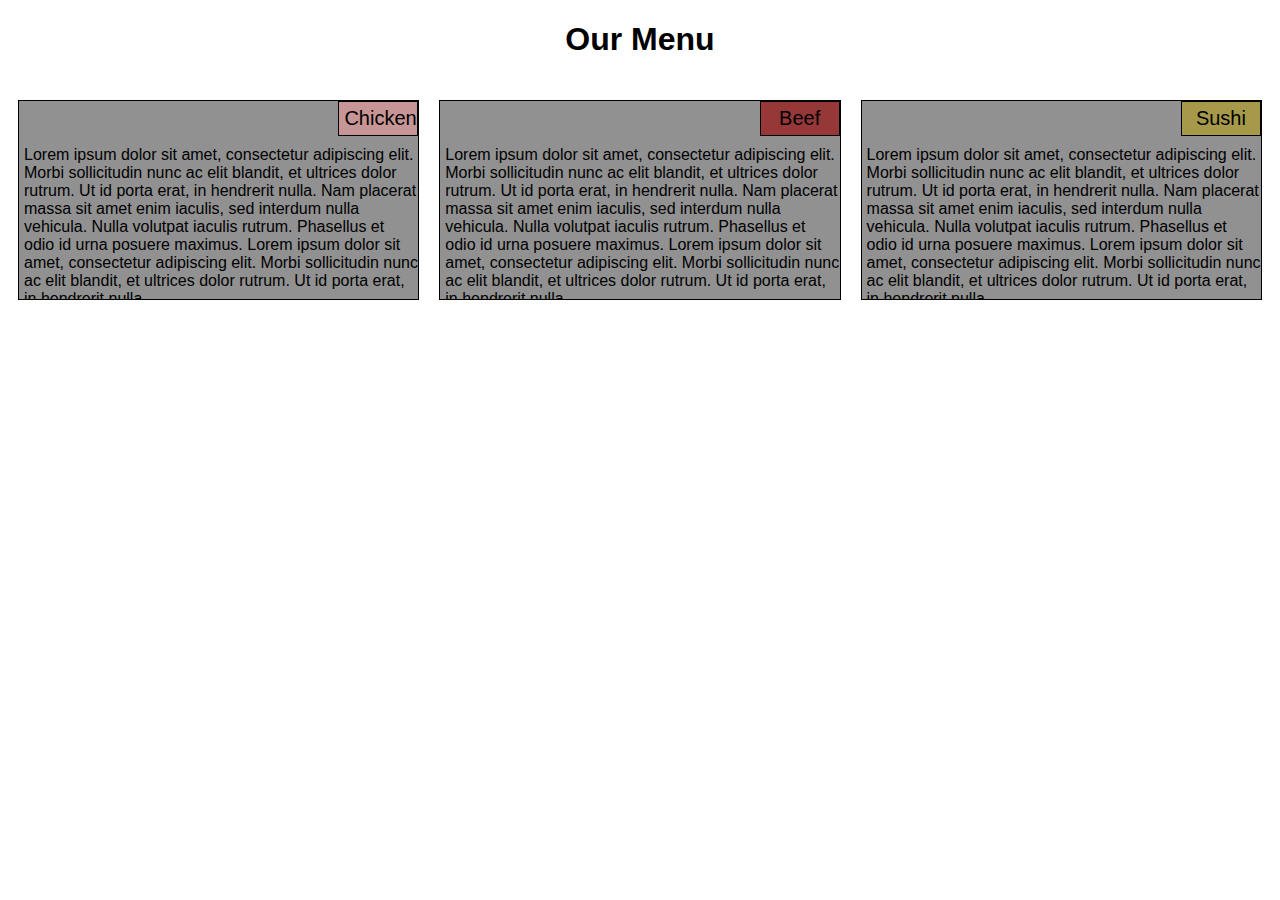
<file: mod2-solution/index.html>
<!doctype html>
<html>
  <head>
    <title>Solution for Module 2</title>
    <meta charset="utf-8">
    <link rel="stylesheet" href="css/style.css">
    <meta name="viewport" content="width=device-width, initial-scale=1">
  </head>  
  <body>
    <h1>Our Menu</h1>
    
    <div class="row">
      
      <div class="item col-lg-4 col-md-6 col-sm-12">
        <section>
          <div id="chicken">Chicken</div>
          <p>
          Lorem ipsum dolor sit amet, consectetur adipiscing elit. Morbi sollicitudin nunc ac elit blandit, et ultrices dolor rutrum. Ut id porta erat, in hendrerit nulla. Nam placerat massa sit amet enim iaculis, sed interdum nulla vehicula. Nulla volutpat iaculis rutrum. Phasellus et odio id urna posuere maximus. Lorem ipsum dolor sit amet, consectetur adipiscing elit. Morbi sollicitudin nunc ac elit blandit, et ultrices dolor rutrum. Ut id porta erat, in hendrerit nulla.
          </p>
        </section>
      </div>
    
      <div class="item col-lg-4 col-md-6 col-sm-12">
        <section>
          <div id="beef">Beef</div>
          <p>
          Lorem ipsum dolor sit amet, consectetur adipiscing elit. Morbi sollicitudin nunc ac elit blandit, et ultrices dolor rutrum. Ut id porta erat, in hendrerit nulla. Nam placerat massa sit amet enim iaculis, sed interdum nulla vehicula. Nulla volutpat iaculis rutrum. Phasellus et odio id urna posuere maximus.
          Lorem ipsum dolor sit amet, consectetur adipiscing elit. Morbi sollicitudin nunc ac elit blandit, et ultrices dolor rutrum. Ut id porta erat, in hendrerit nulla.  
          </p>
        </section>
      </div>
      
      <div class="item col-lg-4 col-md-12 col-sm-12">
        <section>
          <div id="sushi">Sushi</div>
          <p>
          Lorem ipsum dolor sit amet, consectetur adipiscing elit. Morbi sollicitudin nunc ac elit blandit, et ultrices dolor rutrum. Ut id porta erat, in hendrerit nulla. Nam placerat massa sit amet enim iaculis, sed interdum nulla vehicula. Nulla volutpat iaculis rutrum. Phasellus et odio id urna posuere maximus.
          Lorem ipsum dolor sit amet, consectetur adipiscing elit. Morbi sollicitudin nunc ac elit blandit, et ultrices dolor rutrum. Ut id porta erat, in hendrerit nulla.
          </p>
        </section>
      </div>
      
      
    </div>
  </body>
</html>
</file>
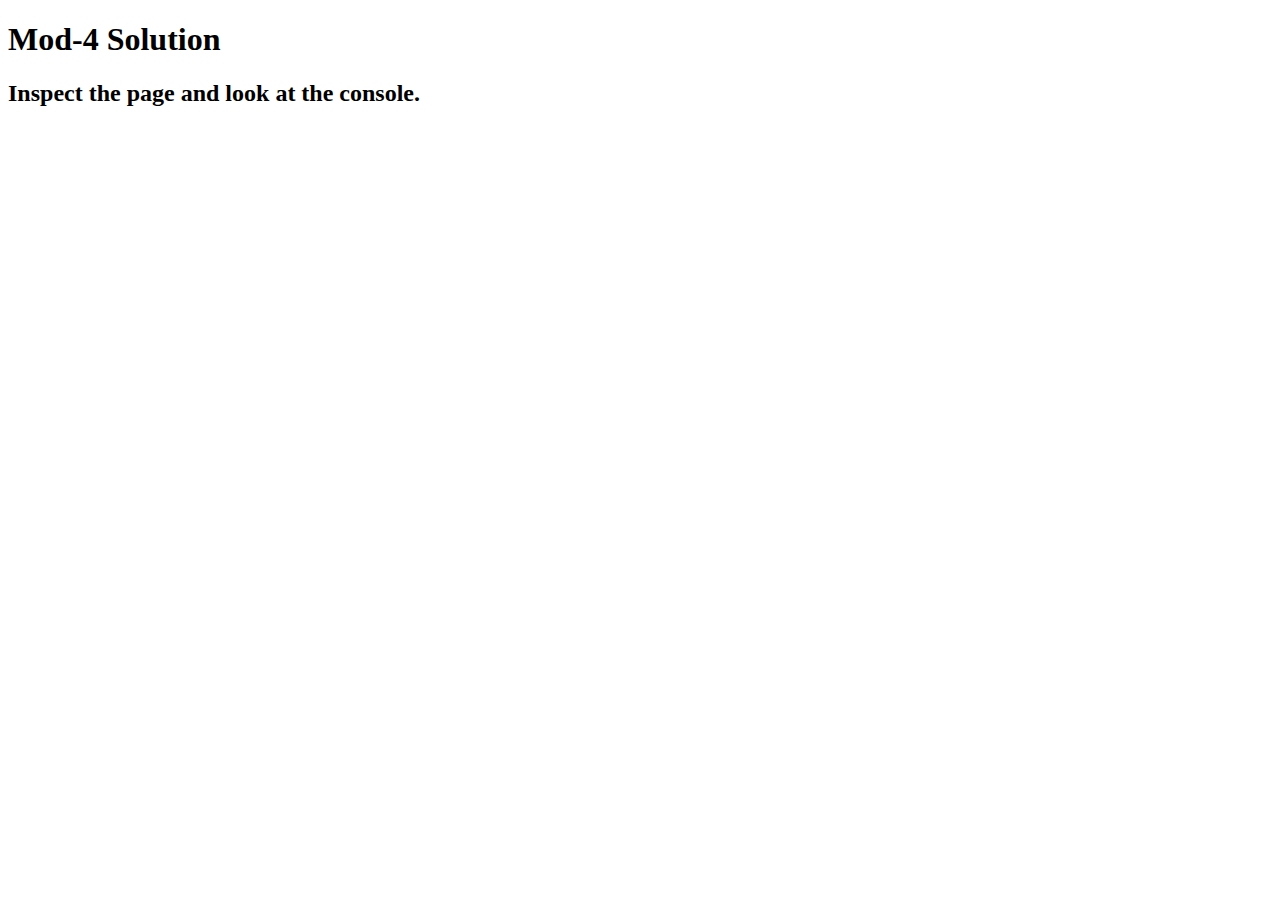
<file: mod4-solution/index.html>
<!DOCTYPE html>
<html>
<head>
  <meta charset="utf-8">
  <title>Shamil's Mod-4 solution</title>
   <script>
    var names = [];   
   </script>
  <script src="SpeakHello.js"></script>
  <script src="SpeakGoodBye.js"></script>
  <script src="script.js"></script>
</head>
<body>
  <h1>Mod-4 Solution </h1>
  <h2>Inspect the page and look at the console.</h2>
</body>
</html>
</file>
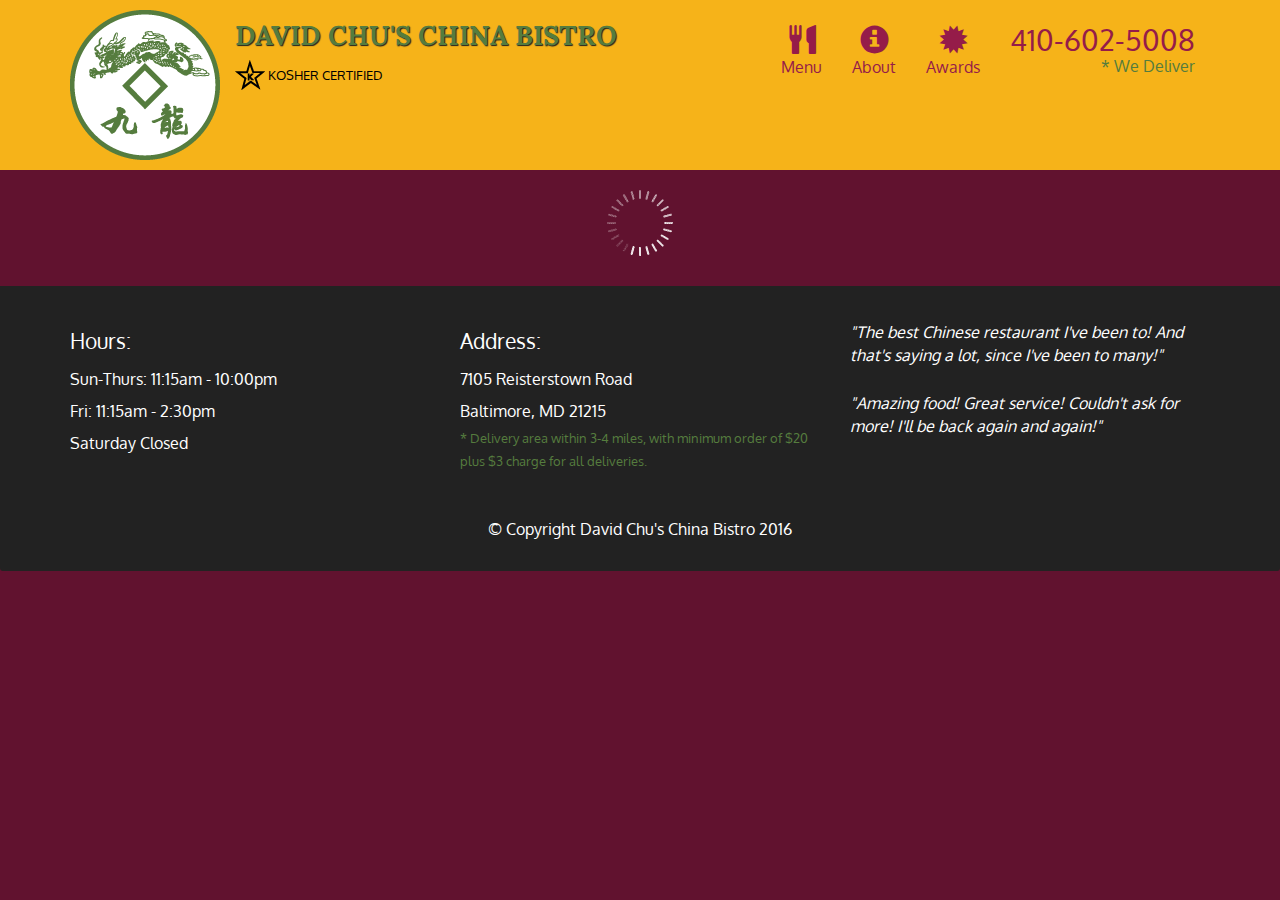
<file: mod5-solution/index.html>
<!doctype html>
<html lang="en">
  <head>
    <meta charset="utf-8">
    <meta http-equiv="X-UA-Compatible" content="IE=edge">
    <meta name="viewport" content="width=device-width, initial-scale=1">
    <title>David Chu's China Bistro</title>
    <link rel="stylesheet" href="css/bootstrap.min.css">
    <link rel="stylesheet" href="css/styles.css">
    <link href='https://fonts.googleapis.com/css?family=Oxygen:400,300,700' rel='stylesheet' type='text/css'>
    <link href='https://fonts.googleapis.com/css?family=Lora' rel='stylesheet' type='text/css'>
  </head>
<body>
  <header>
    <nav id="header-nav" class="navbar navbar-default">
      <div class="container">
        <div class="navbar-header">
          <a href="index.html" class="pull-left visible-md visible-lg">
            <div id="logo-img" alt="Logo image"></div>
          </a>

          <div class="navbar-brand">
            <a href="index.html"><h1>David Chu's China Bistro</h1></a>
            <p>
              <img src="images/star-k-logo.png" alt="Kosher certification">
              <span>Kosher Certified</span>
            </p>
          </div>

          <button id="navbarToggle" type="button" class="navbar-toggle collapsed" data-toggle="collapse" data-target="#collapsable-nav" aria-expanded="false">
            <span class="sr-only">Toggle navigation</span>
            <span class="icon-bar"></span>
            <span class="icon-bar"></span>
            <span class="icon-bar"></span>
          </button>
        </div>
        
        <div id="collapsable-nav" class="collapse navbar-collapse">
           <ul id="nav-list" class="nav navbar-nav navbar-right">
            <li id="navHomeButton" class="visible-xs active">
              <a href="index.html">
                <span class="glyphicon glyphicon-home"></span> Home</a>
            </li>
            <li id="navMenuButton">
              <a href="#" onclick="$dc.loadMenuCategories();">
                <span class="glyphicon glyphicon-cutlery"></span><br class="hidden-xs"> Menu</a>
            </li>
            <li>
              <a href="#">
                <span class="glyphicon glyphicon-info-sign"></span><br class="hidden-xs"> About</a>
            </li>
            <li>
              <a href="#">
                <span class="glyphicon glyphicon-certificate"></span><br class="hidden-xs"> Awards</a>
            </li>
            <li id="phone" class="hidden-xs">
              <a href="tel:410-602-5008">
                <span>410-602-5008</span></a><div>* We Deliver</div>
            </li>
          </ul><!-- #nav-list -->
        </div><!-- .collapse .navbar-collapse -->
      </div><!-- .container -->
    </nav><!-- #header-nav -->
  </header>

  <div id="call-btn" class="visible-xs">
    <a class="btn" href="tel:410-602-5008">
    <span class="glyphicon glyphicon-earphone"></span>
    410-602-5008
    </a>
  </div>
  <div id="xs-deliver" class="text-center visible-xs">* We Deliver</div>

  <div id="main-content" class="container"></div>

  <footer class="panel-footer">
    <div class="container">
      <div class="row">
        <section id="hours" class="col-sm-4">
          <span>Hours:</span><br>
          Sun-Thurs: 11:15am - 10:00pm<br>
          Fri: 11:15am - 2:30pm<br>
          Saturday Closed
          <hr class="visible-xs">
        </section>
        <section id="address" class="col-sm-4">
          <span>Address:</span><br>
          7105 Reisterstown Road<br>
          Baltimore, MD 21215
          <p>* Delivery area within 3-4 miles, with minimum order of $20 plus $3 charge for all deliveries.</p>
          <hr class="visible-xs">
        </section>
        <section id="testimonials" class="col-sm-4">
          <p>"The best Chinese restaurant I've been to! And that's saying a lot, since I've been to many!"</p>
          <p>"Amazing food! Great service! Couldn't ask for more! I'll be back again and again!"</p>
        </section>
      </div>
      <div class="text-center">&copy; Copyright David Chu's China Bistro 2016</div>
    </div>
  </footer>

  <!-- jQuery (Bootstrap JS plugins depend on it) -->
  <script src="js/jquery-2.1.4.min.js"></script>
  <script src="js/bootstrap.min.js"></script>
  <script src="js/ajax-utils.js"></script>
  <script src="js/script.js"></script>
</body>
</html>
</file>
<file: mod2-solution/css/style.css>
* {
 box-sizing: border-box;
}

body {
 background: white;
}

h1 {
 text-align: center;
 font-family: sans-serif;
}

p {
 padding-top: 10px;
 padding-left: 5px;
 margin: 0;
 font-family: Arial, Helvetica, sans-serif
}

.item {
 border: none;
 padding: 10px;
 margin: 10px auto 10px auto;
}

section {
 position: relative;
 overflow: auto;
 border: 1px solid black;
 width: 100%;
 height: 200px;
 width: 100%;
 background: #919191;
}

#chicken {
 font-size: 125%;
 padding: 5px;
 border: 1px solid black;
 width: 20%;
 text-align: center;
 margin-left: 80%;
 font-family: Arial, Helvetica, sans-serif;
 background: #c79595;
}

#beef {
 font-size: 125%;
 padding: 5px;
 border: 1px solid black;
 width: 20%;
 text-align: center;
 margin-left: 80%;
 font-family: Arial, Helvetica, sans-serif;
 background: #963838;
 font-family: Arial, Helvetica, sans-serif;
}

#sushi {
 font-size: 125%;
 padding: 5px;
 border: 1px solid black;
 width: 20%;
 text-align: center;
 margin-left: 80%;
 font-family: Arial, Helvetica, sans-serif;
 background: #a69949;

}

/* Large view (computer)  based off of lecture 24 */

@media (min-width: 992px) {
  .col-lg-1, .col-lg-2, .col-lg-3, .col-lg-4, .col-lg-5, .col-lg-6, .col-lg-7, .col-lg-8, .col-lg-9, .col-lg-10, .col-lg-11, .col-lg-12 {
    float: left;
  }

  .col-lg-1 {
    width: 8.33%;
  }
  .col-lg-2 {
    width: 16.66%;
  }
  .col-lg-3 {
    width: 25%;
  }
  .col-lg-4 {
    width: 33.33%;
  }
  .col-lg-5 {
    width: 41.66%;
  }
  .col-lg-6 {
    width: 50%;
  }
  .col-lg-7 {
    width: 58.33%;
  }
  .col-lg-8 {
    width: 66.66%;
  }
  .col-lg-9 {
    width: 74.99%;
  }
  .col-lg-10 {
    width: 83.33%;
  }
  .col-lg-11 {
    width: 91.66%;
  }
  .col-lg-12 {
    width: 100%;
  }

}

/* Medium view (tablet) based off of lecture 24  */

@media (min-width: 768px) and (max-width: 991px) {
  .col-md-1, .col-md-2, .col-md-3, .col-md-4, .col-md-5, .col-md-6, .col-md-7, .col-md-8, .col-md-9, .col-md-10, .col-md-11, .col-md-12 {
    float: left;
  }

  .col-md-1 {
    width: 8.33%;
  }
  .col-md-2 {
    width: 16.66%;
  }
  .col-md-3 {
    width: 25%;
  }
  .col-md-4 {
    width: 33.33%;
  }
  .col-md-5 {
    width: 41.66%;
  }
  .col-md-6 {
    width: 50%;
  }
  .col-md-7 {
    width: 58.33%;
  }
  .col-md-8 {
    width: 66.66%;
  }
  .col-md-9 {
    width: 74.99%;
  }
  .col-md-10 {
    width: 83.33%;
  }
  .col-md-11 {
    width: 91.66%;
  }
  .col-md-12 {
    width: 100%;
  }
}

/* Small view (mobile) based off of lecture 24 */
@media (max-width: 768px) {
  .col-sm-1, .col-sm-2, .col-sm-3, .col-sm-4, .col-sm-5, .col-sm-6, .col-sm-7, .col-sm-8, .col-sm-9, .col-sm-10, .col-sm-11, .col-sm-12 {
 	float: left;
  }

  .col-sm-1 {
    width: 8.33%;
  }
  .col-sm-2 {
    width: 16.66%;
  }
  .col-sm-3 {
    width: 25%;
  }
  .col-sm-4 {
    width: 33.33%;
  }
  .col-sm-5 {
    width: 41.66%;
  }
  .col-sm-6 {
    width: 50%;
  }
  .col-sm-7 {
    width: 58.33%;
  }
  .col-sm-8 {
    width: 66.66%;
  }
  .col-sm-9 {
    width: 74.99%;
  }
  .col-sm-10 {
    width: 83.33%;
  }
  .col-sm-11 {
    width: 91.66%;
  }
  .col-sm-12 {
    width: 100%;
  }
}
</file>
<file: mod5-solution/css/styles.css>
body {
  font-size: 16px;
  color: #fff;
  background-color: #61122f;
  font-family: 'Oxygen', sans-serif;
}

/** HEADER **/
#header-nav {
  background-color: #f6b319;
  border-radius: 0;
  border: 0;
}

#logo-img {
  background: url('../images/restaurant-logo_large.png') no-repeat;
  width: 150px;
  height: 150px;
  margin: 10px 15px 10px 0;
}

.navbar-brand {
  padding-top: 25px;
}
.navbar-brand h1 { /* Restaurant name */
  font-family: 'Lora', serif;
  color: #557c3e;
  font-size: 1.5em;
  text-transform: uppercase;
  font-weight: bold;
  text-shadow: 1px 1px 1px #222;
  margin-top: 0;
  margin-bottom: 0;
  line-height: .75;
}
.navbar-brand a:hover, .navbar-brand a:focus {
  text-decoration: none;
}
.navbar-brand p { /* Kosher cert */
  color: #000;
  text-transform: uppercase;
  font-size: .7em;
  margin-top: 15px;
}
.navbar-brand p span { /* Star-K */
  vertical-align: middle;
}

#nav-list {
  margin-top: 10px;
}
#nav-list a {
  color: #951C49;
  text-align: center;
}
#nav-list a:hover {
  background: #E7E7E7;
}
#nav-list a span {
  font-size: 1.8em;
}

#phone {
  margin-top: 5px;
}
#phone a { /* Phone number */
  text-align: right;
  padding-bottom: 0;
}
#phone div { /* We Deliver */
  color: #557c3e;
  text-align: right;
  padding-right: 15px;
}

.navbar-header button.navbar-toggle, .navbar-header .icon-bar {
  border: 1px solid #61122f;
}
.navbar-header button.navbar-toggle {
  clear: both;
  margin-top: -30px;
}
/* END HEADER */

/* FOOTER */
.panel-footer {
  margin-top: 30px;
  padding-top: 35px;
  padding-bottom: 30px;
  background-color: #222;
  border-top: 0;
}
.panel-footer div.row {
  margin-bottom: 35px;
}
#hours, #address {
  line-height: 2;
}
#hours > span, #address > span {
  font-size: 1.3em;
}
#address p {
  color: #557c3e;
  font-size: .8em;
  line-height: 1.8;
}
#testimonials {
  font-style: italic;
}
#testimonials p:nth-child(2) {
  margin-top: 25px;
}
/* END FOOTER */



/* HOME PAGE */
.container .jumbotron {
  box-shadow: 0 0 50px #3F0C1F;
  border: 2px solid #3F0C1F;
}

#menu-tile, #specials-tile, #map-tile {
  height: 250px;
  width: 100%;
  margin-bottom: 15px;
  position: relative;
  border: 2px solid #3F0C1F;
  overflow: hidden;
}
#menu-tile:hover, #specials-tile:hover, #map-tile:hover {
  box-shadow: 0 1px 5px 1px #cccccc;
}
#menu-tile {
  background: url('../images/menu-tile.jpg') no-repeat;
  background-position: center;
}
#specials-tile {
  background: url('../images/specials-tile.jpg') no-repeat;
  background-position: center;
}
#menu-tile span, #specials-tile span, #map-tile span {
  position: absolute;
  bottom: 0;
  right: 0;
  width: 100%;
  text-align: center;
  font-size: 1.6em;
  text-transform: uppercase;
  background-color: #000;
  color: #fff;
  opacity: .8;
}
/* END HOME PAGE */

/* MENU CATEGORIES PAGE */
.category-tile { 
  position: relative;
  border: 2px solid #3F0C1F;
  overflow: hidden;
  width: 200px;
  height: 200px;
  margin: 0 auto 15px;
}
.category-tile span {
  position: absolute;
  bottom: 0;
  right: 0;
  width: 100%;
  text-align: center;
  font-size: 1.2em;
  text-transform: uppercase;
  background-color: #000;
  color: #fff;
  opacity: .8;
}
.category-tile:hover {
  box-shadow: 0 1px 5px 1px #cccccc;
}

#menu-categories-title + div {
  margin-bottom: 50px;
}
/* END MENU CATEGORIES PAGE */

/* SINGLE CATEGORY PAGE */
.menu-item-tile {
  margin-bottom: 25px;
}
.menu-item-tile hr {
  width: 80%;
}
.menu-item-tile .menu-item-price {
  font-size: 1.1em;
  text-align: right;
  margin-top: -15px;
  margin-right: -15px;
}
.menu-item-tile .menu-item-price span {
  font-size: .6em;
}
.menu-item-photo {
  position: relative;
  border: 2px solid #3F0C1F; 
  overflow: hidden;
  padding: 0;
  margin-right: -15px;
  margin-left: auto;
  margin-bottom: 20px;
  max-width: 250px;
}
.menu-item-photo div {
  position: absolute;
  bottom: 0;
  right: 0;
  width: 80px;
  background-color: #557c3e;
  text-align: center;
}
.menu-item-description {
  padding-right: 30px;
}
h3.menu-item-title {
  margin: 0 0 10px;
}
.menu-item-details {
  font-size: .9em;
  font-style: italic;
}
/* END SINGLE CATEGORY PAGE */


/********** Large devices only **********/
@media (min-width: 1200px) {
  .container .jumbotron {
    background: url('../images/jumbotron_1200.jpg') no-repeat;
    height: 675px;
  }
}

/********** Medium devices only **********/
@media (min-width: 992px) and (max-width: 1199px) {
  /* Header */
  #logo-img {
    background: url('../images/restaurant-logo_medium.png') no-repeat;
    width: 100px;
    height: 100px;
    margin: 5px 5px 5px 0;
  }
  /* End Header */

  /* Home Page */
  .container .jumbotron {
    background: url('../images/jumbotron_992.jpg') no-repeat;
    height: 558px;
  }
  /* End Home Page */
}

/********** Small devices only **********/
@media (min-width: 768px) and (max-width: 991px) {
  /* Home Page */
  .container .jumbotron {
    background: url('../images/jumbotron_768.jpg') no-repeat;
    height: 432px;
  }
  /* End Home Page */
}

/********** Extra small devices only **********/
@media (max-width: 767px) {
  /* Header */
  .navbar-brand {
    padding-top: 10px;
    height: 80px;
  }
  .navbar-brand h1 { /* Restaurant name */
    padding-top: 10px;
    font-size: 5vw; /* 1vw = 1% of viewport width */
  }
  .navbar-brand p { /* Kosher cert */
    font-size: .6em;
    margin-top: 12px;
  }
  .navbar-brand p img { /* Star-K */
    height: 20px;
  }

  #collapsable-nav a { /* Collapsed nav menu text */
    font-size: 1.2em;
  }
  #collapsable-nav a span { /* Collapsed nav menu glyph */
    font-size: 1em;
    margin-right: 5px;
  }

  #call-btn > a {
    font-size: 1.5em;
    display: block;
    margin: 0 20px;
    padding: 10px;
    border: 2px solid #fff;
    background-color: #f6b319;
    color: #951c49;
  }
  #xs-deliver {
    margin-top: 5px;
    font-size: .7em;
    letter-spacing: .1em;
    text-transform: uppercase;
  }
  /* End Header */

  /* Footer */
  .panel-footer section {
    margin-bottom: 30px;
    text-align: center;
  }
  .panel-footer section:nth-child(3) {
    margin-bottom: 0; /* margin already exists on the whole row */
  }
  .panel-footer section hr {
    width: 50%;
  }
  /* End Footer */

  /* Home Page */
  .container .jumbotron {
    margin-top: 30px;
    padding: 0;
  }
  #menu-tile, #specials-tile {
    width: 360px;
    margin: 0 auto 15px;
  }

  .menu-item-photo {
    margin-right: auto;
  }
  .menu-item-tile .menu-item-price {
    text-align: center;
  }
  .menu-item-description {
    text-align: center;;
  }
}


/********** Super extra small devices Only :-) (e.g., iPhone 4) **********/
@media (max-width: 479px) {
  /* Header */
  .navbar-brand h1 { /* Restaurant name */
    padding-top: 5px;
    font-size: 6vw;
  }
  /* End Header */
  
  /* Home page */
  #menu-tile, #specials-tile {
    width: 280px;
    margin: 0 auto 15px;
  }

  .col-xxs-12 {
    position: relative;
    min-height: 1px;
    padding-right: 15px;
    padding-left: 15px;
    float: left;
    width: 100%;
  }
}
</file>
